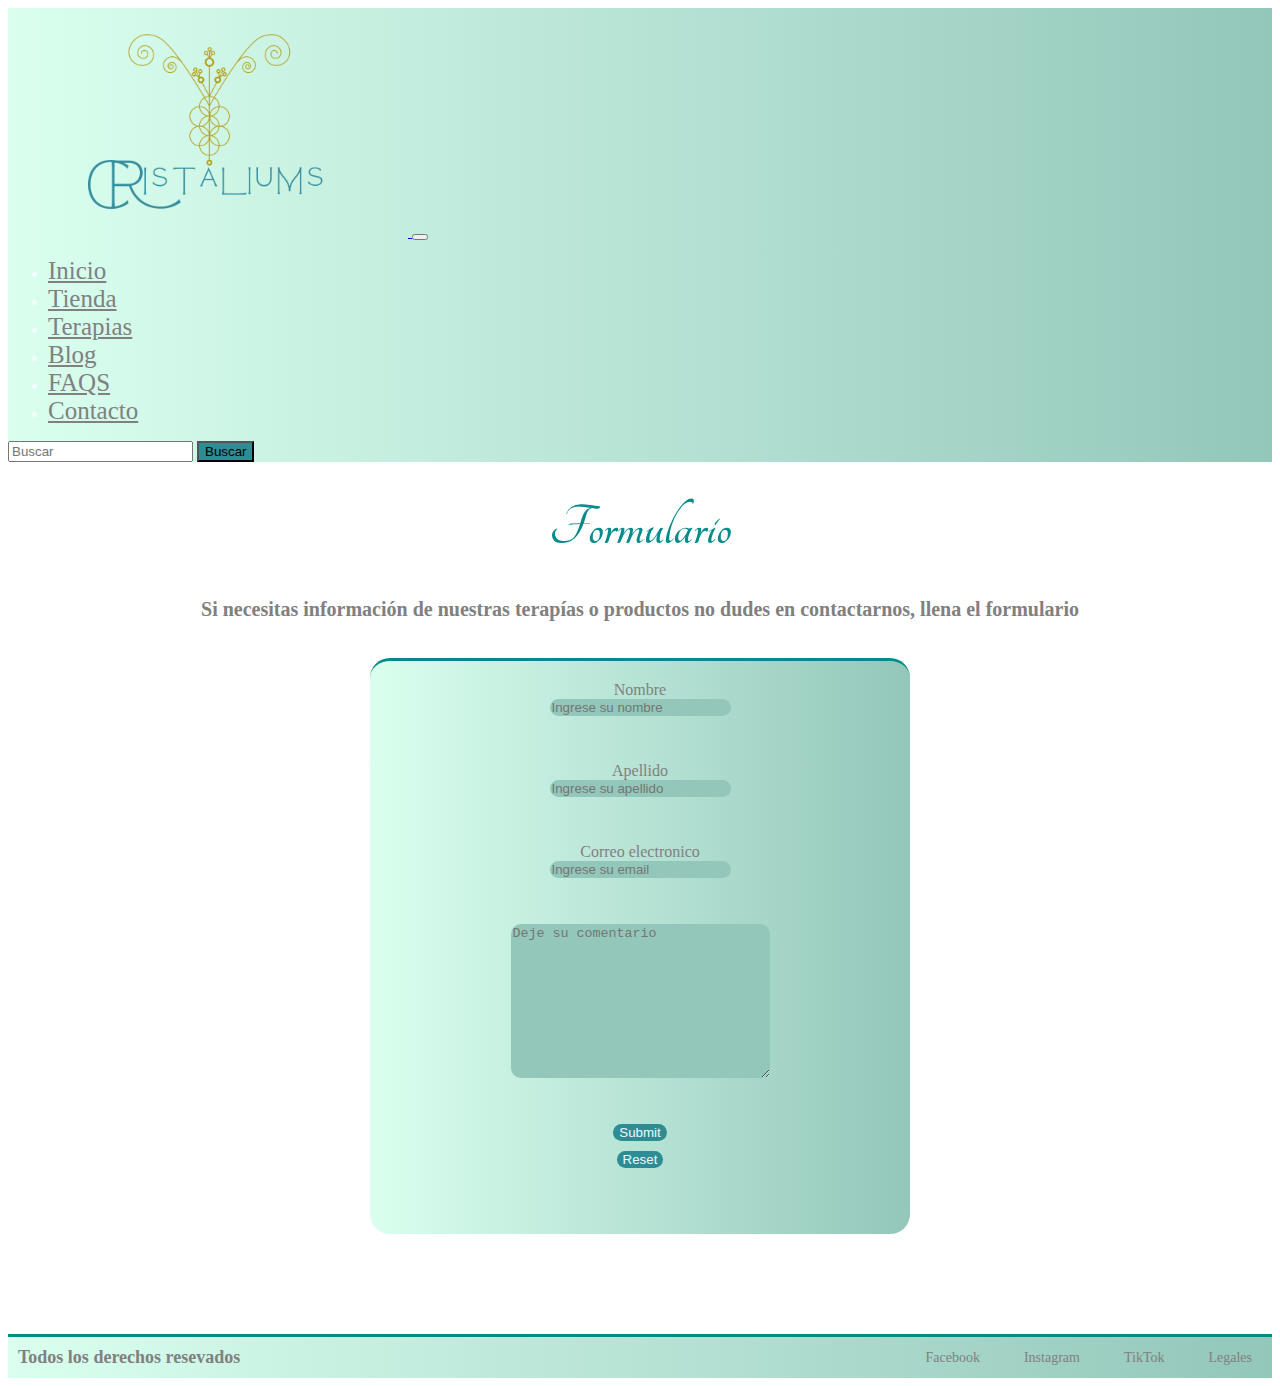
<file: html/contacto.html>
<!DOCTYPE html>
<html lang="en">

<head>
    <meta charset="UTF-8">
    <meta http-equiv="X-UA-Compatible" content="IE=edge">
    <meta name="viewport" content="width=device-width, initial-scale=1.0">
    <title>Crsitaliums</title> <!--CSS BOOTSTRAP-->

    <link href="https://cdn.jsdelivr.net/npm/bootstrap@5.3.0-alpha1/dist/css/bootstrap.min.css" rel="stylesheet"
        integrity="sha384-GLhlTQ8iRABdZLl6O3oVMWSktQOp6b7In1Zl3/Jr59b6EGGoI1aFkw7cmDA6j6gD" crossorigin="anonymous">

    <!--Mi HOJA DE ESTILO CSS-->

    <link rel="stylesheet" href="../css/estilo.css">

</head>

<body>
    <script src="https://cdn.jsdelivr.net/npm/bootstrap@5.3.0-alpha1/dist/js/bootstrap.bundle.min.js"
        integrity="sha384-w76AqPfDkMBDXo30jS1Sgez6pr3x5MlQ1ZAGC+nuZB+EYdgRZgiwxhTBTkF7CXvN"
        crossorigin="anonymous"></script>

    <header class="navbar navbar-expand-lg colorfondo">
        <div class="container-fluid">
            <a class="navbar-brand" href="#">
                <img class="logo" src="../imagenes/logo.png" alt="logoCristalims">
            </a>
            <button class="navbar-toggler btncolor" type="button" data-bs-toggle="collapse"
                data-bs-target="#navbarSupportedContent" aria-controls="navbarSupportedContent" aria-expanded="false"
                aria-label="Toggle navigation">
                <span class="navbar-toggler-icon"></span>
            </button>
            <div class="collapse navbar-collapse" id="navbarSupportedContent">
                <ul class="navbar-nav me-auto mb-2 mb-lg-0">
                    <li class="nav-item">
                        <a class="nav-link" aria-current="page" href="../index.html">Inicio</a>
                    </li>
                    <li class="nav-item">
                        <a class="nav-link" href="tienda.html">Tienda</a>
                    </li>
                    <li class="nav-item">
                        <a class="nav-link" href="terapias.html">Terapias</a>
                    </li>
                    <li class="nav-item">
                        <a class="nav-link" href="blog.html">Blog</a>
                    </li>
                    <li class="nav-item">
                        <a class="nav-link" href="faqs.html">FAQS</a>
                    </li>
                    <li class="nav-item">
                        <a class="nav-link" href="contacto.html">Contacto</a>
                    </li>
                </ul>
                <form class="d-flex" role="Buscar">
                    <input class="form-control me-2" type="search" placeholder="Buscar" aria-label="search">
                    <button class="btn btnnormal" type="submit">Buscar</button>
                </form>
            </div>
        </div>
    </header>
    <main>

        <body>
            <h1>Formulario</h1>
            <h2 class="subtitulo">Si necesitas información de nuestras terapías o productos no dudes en contactarnos,
                llena el formulario</h2>
            <div class="caja1">
                <form class="contactanos">
                    <label for="nombre">Nombre</label>
                    <input class="respuestainput" id="nombre" type="text" placeholder="Ingrese su nombre">
                    <br><br>

                    <label for="apellido">Apellido</label>
                    <input class="respuestainput" type="text" placeholder="Ingrese su apellido">
                    <br><br>

                    <label for="email">Correo electronico</label>
                    <input class="respuestainput" type="email" placeholder="Ingrese su email">
                    <br><br>

                    <textarea class="respuestainput" name="" id="" cols="30" rows="10"
                        placeholder="Deje su comentario"></textarea>
                    <br><br>
                    <input class="botoninput" type="submit">
                    <input class="botoninput" type="reset"><br><br>
                </form>
            </div>

        </body>
    </main>
    <footer class="piedepaginaUno">
        <h4>Todos los derechos resevados</h4>
        <span class="piedepaginaredes">
            <a target="_blank" href="https://es-es.facebook.com/JADECosmeticaNaturalArtesanal/">Facebook</a>
            <a target="_blank" href="https://www.instagram.com/cristaliums/">Instagram</a>
            <a target="_blank" href="https://www.tiktok.com/@jadecristaliums">TikTok</a>
            <a href="">Legales</a>
        </span>
    </footer>
</body>

</html>
</file>
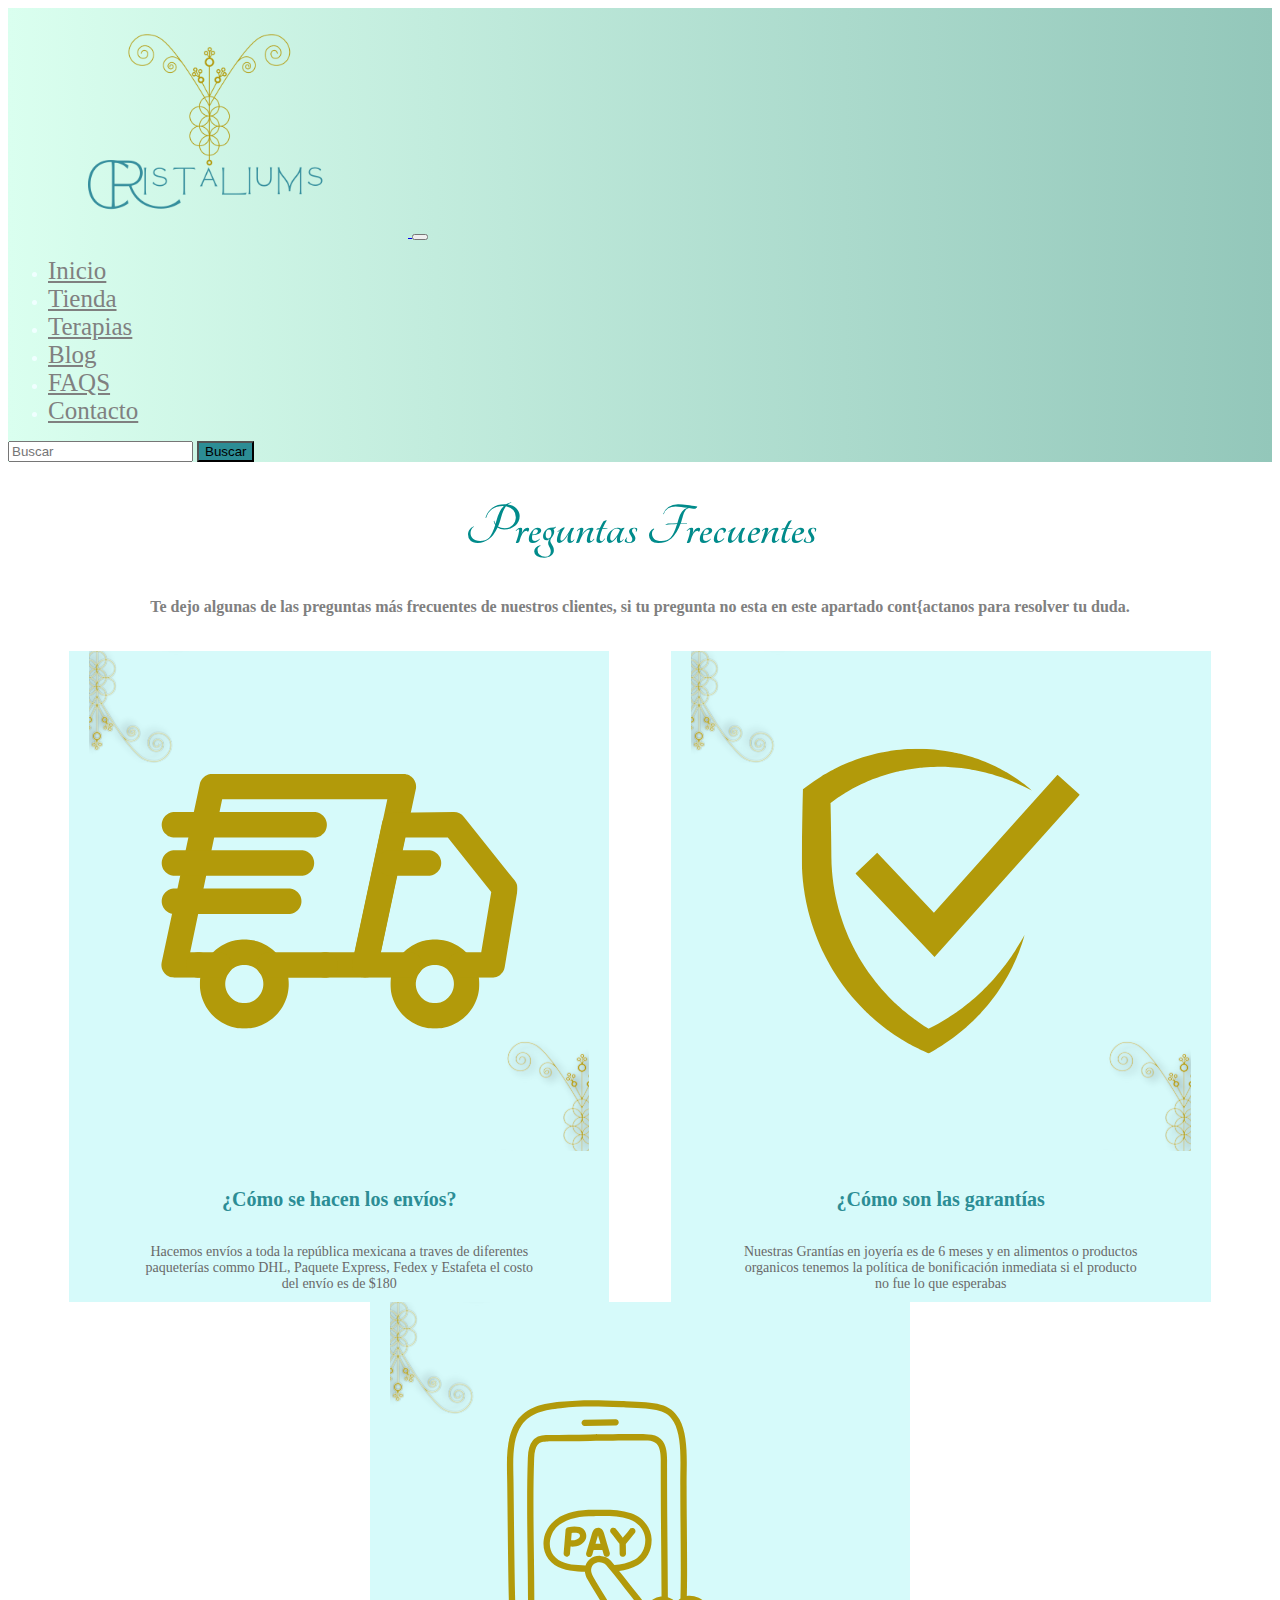
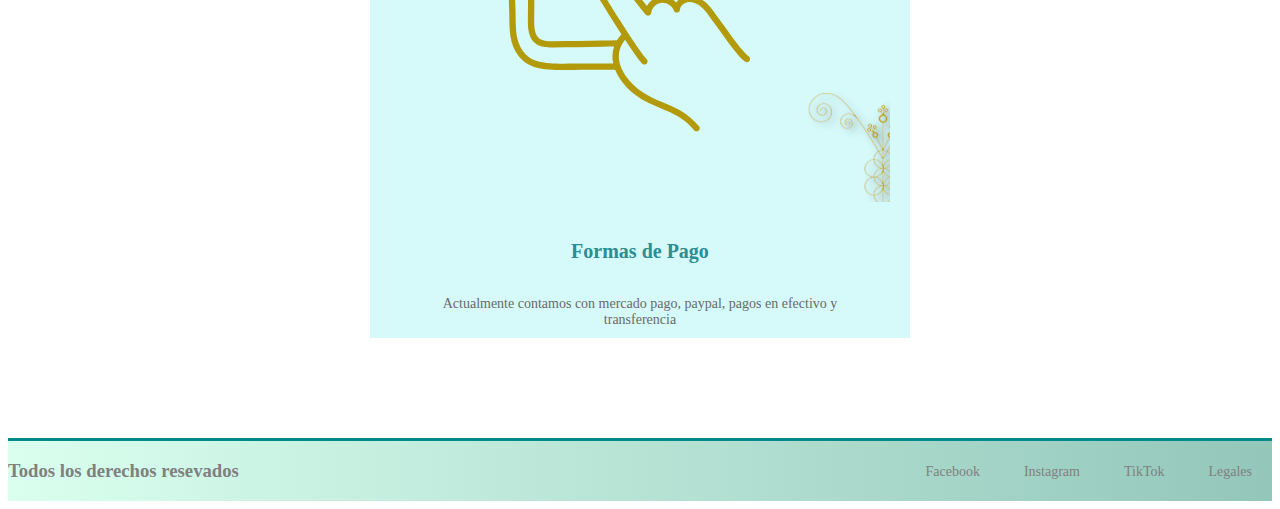
<file: html/faqs.html>
<!DOCTYPE html>
<html lang="en">

<head>
    <meta charset="UTF-8">
    <meta http-equiv="X-UA-Compatible" content="IE=edge">
    <meta name="viewport" content="width=device-width, initial-scale=1.0">
    <title>Crsitaliums</title> <!--CSS BOOTSTRAP-->

    <link href="https://cdn.jsdelivr.net/npm/bootstrap@5.3.0-alpha1/dist/css/bootstrap.min.css" rel="stylesheet"
        integrity="sha384-GLhlTQ8iRABdZLl6O3oVMWSktQOp6b7In1Zl3/Jr59b6EGGoI1aFkw7cmDA6j6gD" crossorigin="anonymous">

    <!--Mi HOJA DE ESTILO CSS-->

    <link rel="stylesheet" href="../css/estilo.css">
</head>

<body>
    <script src="https://cdn.jsdelivr.net/npm/bootstrap@5.3.0-alpha1/dist/js/bootstrap.bundle.min.js"
        integrity="sha384-w76AqPfDkMBDXo30jS1Sgez6pr3x5MlQ1ZAGC+nuZB+EYdgRZgiwxhTBTkF7CXvN"
        crossorigin="anonymous"></script>

    <header class="navbar navbar-expand-lg colorfondo">
        <div class="container-fluid">
            <a class="navbar-brand" href="#">
                <img class="logo" src="../imagenes/logo.png" alt="logoCristalims">
            </a>
            <button class="navbar-toggler btncolor" type="button" data-bs-toggle="collapse"
                data-bs-target="#navbarSupportedContent" aria-controls="navbarSupportedContent" aria-expanded="false"
                aria-label="Toggle navigation">
                <span class="navbar-toggler-icon"></span>
            </button>
            <div class="collapse navbar-collapse" id="navbarSupportedContent">
                <ul class="navbar-nav me-auto mb-2 mb-lg-0">
                    <li class="nav-item">
                        <a class="nav-link" aria-current="page" href="../index.html">Inicio</a>
                    </li>
                    <li class="nav-item">
                        <a class="nav-link" href="tienda.html">Tienda</a>
                    </li>
                    <li class="nav-item">
                        <a class="nav-link" href="terapias.html">Terapias</a>
                    </li>
                    <li class="nav-item">
                        <a class="nav-link" href="blog.html">Blog</a>
                    </li>
                    <li class="nav-item">
                        <a class="nav-link" href="faqs.html">FAQS</a>
                    </li>
                    <li class="nav-item">
                        <a class="nav-link" href="contacto.html">Contacto</a>
                    </li>
                </ul>
                <form class="d-flex" role="Buscar">
                    <input class="form-control me-2" type="search" placeholder="Buscar" aria-label="search">
                    <button class="btn btnnormal" type="submit">Buscar</button>
                </form>
            </div>
        </div>
    </header>
    <main>

        <h1>Preguntas Frecuentes</h1>
        <h2>
            <p class="parrafos">Te dejo algunas de las preguntas más frecuentes de nuestros clientes, si tu pregunta no
                esta en este apartado cont{actanos para resolver tu duda.</p>
        </h2>
        <section class="preguntasfrecuentes">
            <div class="card mb-3" style="max-width: 540px;">
                <div class="row g-0">
                    <div class="col-md-4">
                        <img src="../imagenes/icono envio.svg" class="img-fluid rounded-start" alt="icono-envio">
                    </div>
                    <div class="col-md-8">
                        <div class="card-body">
                            <h5 class="card-title">¿Cómo se hacen los envíos?</h5>
                            <p class="card-text">Hacemos envíos a toda la república mexicana a traves de diferentes
                                paqueterías commo DHL, Paquete Express, Fedex y Estafeta el costo del envío es de $180
                            </p>
                        </div>
                    </div>
                </div>
            </div>
            <div class="card mb-3" style="max-width: 540px;">
                <div class="row g-0">
                    <div class="col-md-4">
                        <img src="../imagenes/icono garantia.svg" class="img-fluid rounded-start" alt="icono-garantia">
                    </div>
                    <div class="col-md-8">
                        <div class="card-body">
                            <h5 class="card-title">¿Cómo son las garantías</h5>
                            <p class="card-text">Nuestras Grantías en joyería es de 6 meses y en alimentos o productos
                                organicos tenemos la política de bonificación inmediata si el producto no fue lo que
                                esperabas</p>
                        </div>
                    </div>
                </div>
            </div>
            <div class="card mb-3" style="max-width: 540px;">
                <div class="row g-0">
                    <div class="col-md-4">
                        <img src="../imagenes/iconno pago.svg" class="img-fluid rounded-start" alt="icono-pago">
                    </div>
                    <div class="col-md-8">
                        <div class="card-body">
                            <h5 class="card-title">Formas de Pago</h5>
                            <p class="card-text">Actualmente contamos con mercado pago, paypal, pagos en efectivo y
                                transferencia</p>
                        </div>
                    </div>
                </div>
            </div>
        </section>
    </main>
    <footer class="piedepaginaUno">
        <h3>Todos los derechos resevados</h3>
        <span class="piedepaginaredes">
            <a target="_blank" href="https://es-es.facebook.com/JADECosmeticaNaturalArtesanal/">Facebook</a>
            <a target="_blank" href="https://www.instagram.com/cristaliums/">Instagram</a>
            <a target="_blank" href="https://www.tiktok.com/@jadecristaliums">TikTok</a>
            <a href="">Legales</a>
        </span>
    </footer>
</body>

</html>
</file>
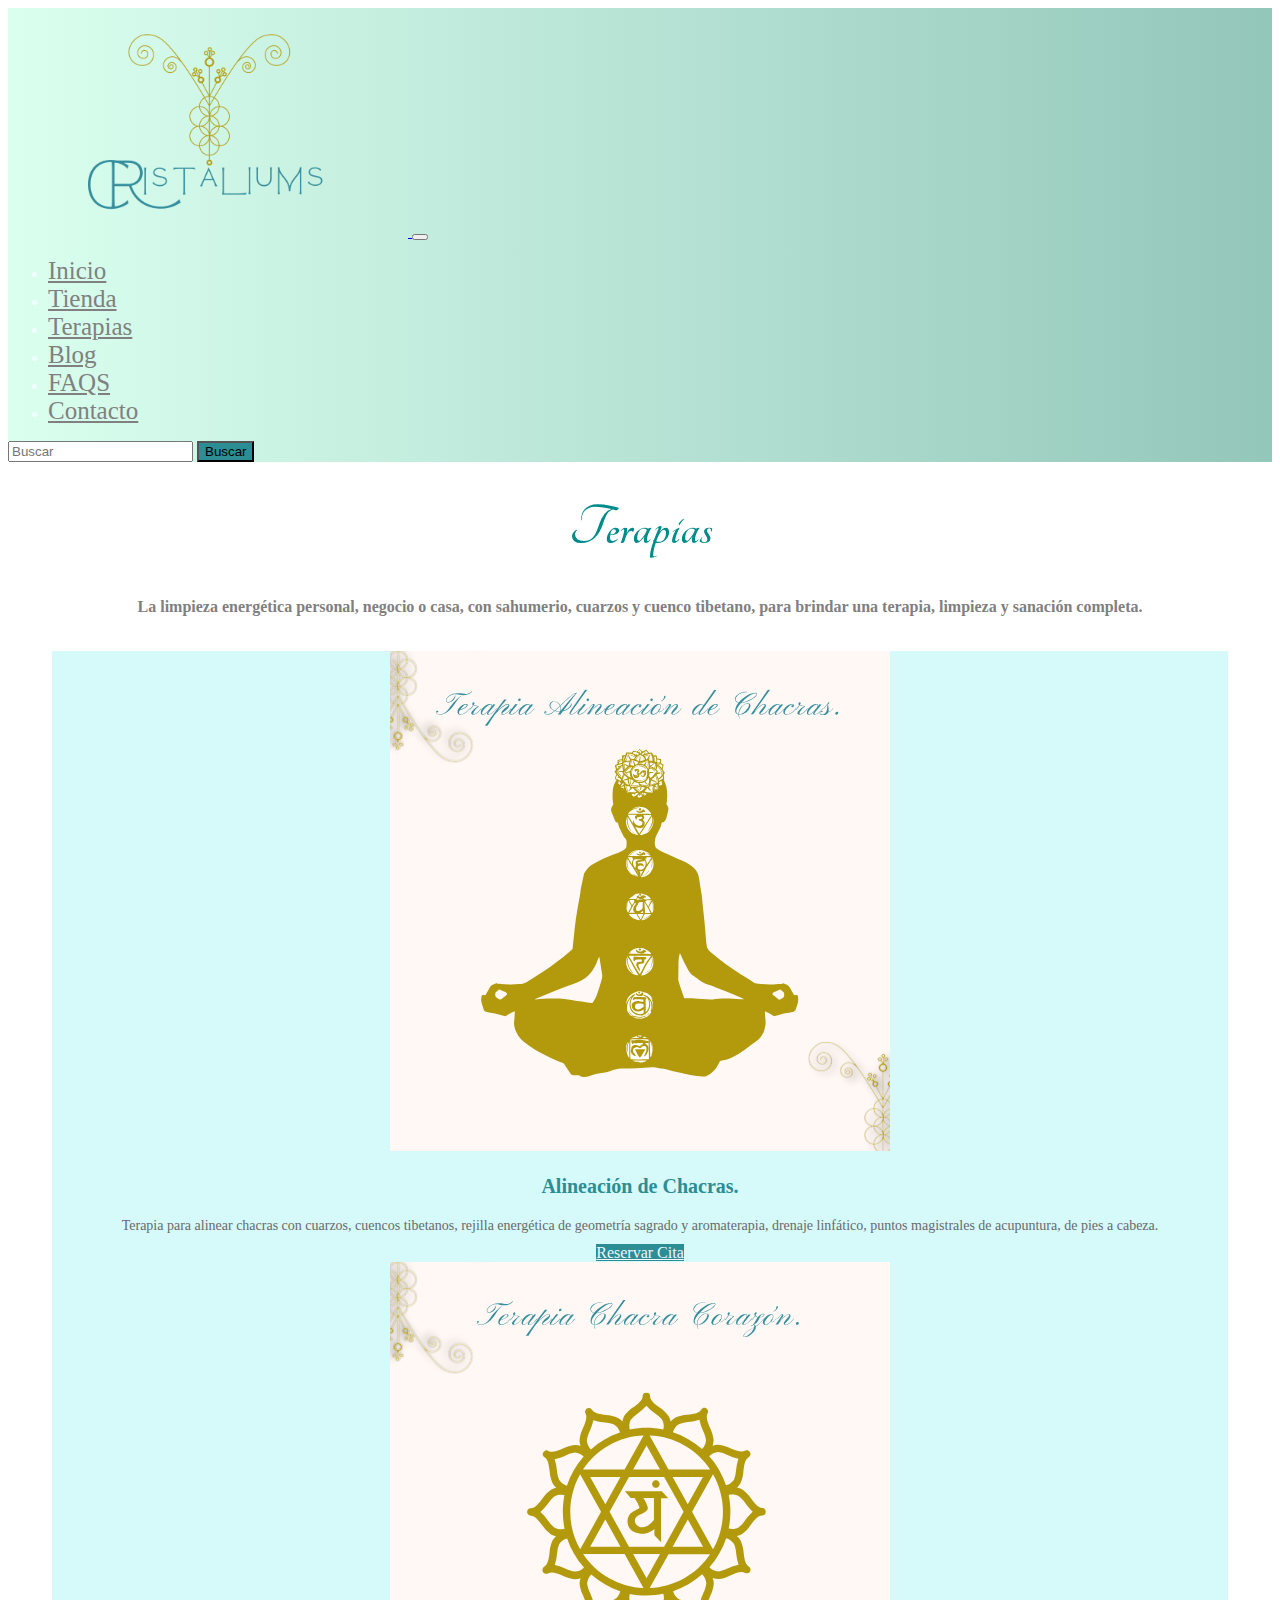
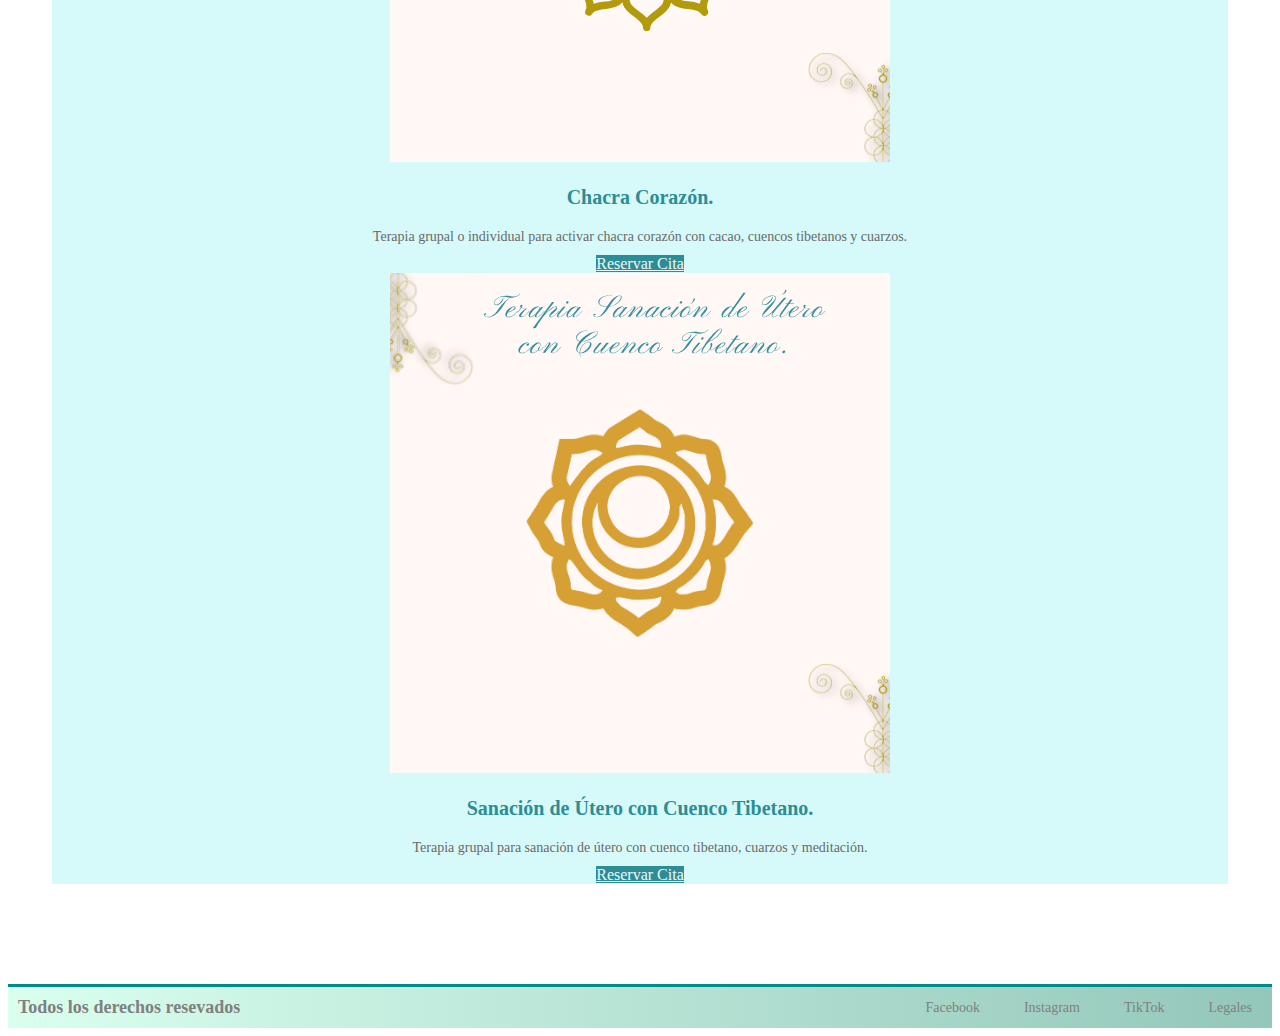
<file: html/terapias.html>
<!DOCTYPE html>
<html lang="en">

<head>
  <meta charset="UTF-8">
  <meta http-equiv="X-UA-Compatible" content="IE=edge">
  <meta name="viewport" content="width=device-width, initial-scale=1.0">
  <title>Crsitaliums</title> <!--CSS BOOTSTRAP-->

  <link href="https://cdn.jsdelivr.net/npm/bootstrap@5.3.0-alpha1/dist/css/bootstrap.min.css" rel="stylesheet"
    integrity="sha384-GLhlTQ8iRABdZLl6O3oVMWSktQOp6b7In1Zl3/Jr59b6EGGoI1aFkw7cmDA6j6gD" crossorigin="anonymous">

  <!--Mi HOJA DE ESTILO CSS-->

  <link rel="stylesheet" href="../css/estilo.css">
</head>

<body>
  <script src="https://cdn.jsdelivr.net/npm/bootstrap@5.3.0-alpha1/dist/js/bootstrap.bundle.min.js"
    integrity="sha384-w76AqPfDkMBDXo30jS1Sgez6pr3x5MlQ1ZAGC+nuZB+EYdgRZgiwxhTBTkF7CXvN"
    crossorigin="anonymous"></script>



  <header class="navbar navbar-expand-lg colorfondo">
    <div class="container-fluid">
      <a class="navbar-brand" href="#">
        <img class="logo" src="../imagenes/logo.png" alt="logoCristalims">
      </a>
      <button class="navbar-toggler btncolor" type="button" data-bs-toggle="collapse"
        data-bs-target="#navbarSupportedContent" aria-controls="navbarSupportedContent" aria-expanded="false"
        aria-label="Toggle navigation">
        <span class="navbar-toggler-icon"></span>
      </button>
      <div class="collapse navbar-collapse" id="navbarSupportedContent">
        <ul class="navbar-nav me-auto mb-2 mb-lg-0">
          <li class="nav-item">
            <a class="nav-link" aria-current="page" href="../index.html">Inicio</a>
          </li>
          <li class="nav-item">
            <a class="nav-link" href="tienda.html">Tienda</a>
          </li>
          <li class="nav-item">
            <a class="nav-link" href="terapias.html">Terapias</a>
          </li>
          <li class="nav-item">
            <a class="nav-link" href="blog.html">Blog</a>
          </li>
          <li class="nav-item">
            <a class="nav-link" href="faqs.html">FAQS</a>
          </li>
          <li class="nav-item">
            <a class="nav-link" href="contacto.html">Contacto</a>
          </li>
        </ul>
        <form class="d-flex" role="Buscar">
          <input class="form-control me-2" type="search" placeholder="Buscar" aria-label="search">
          <button class="btn btnnormal" type="submit">Buscar</button>
        </form>
      </div>
    </div>
  </header>
  <main>
    <h1>Terapias</h1>
    <h2>
      <p class="parrafos">La limpieza energética personal, negocio o casa, con sahumerio, cuarzos y cuenco tibetano,
        para brindar una terapia, limpieza y sanación completa.</p>
    </h2>
    <!--Terapìas-->

    <section class="terapias">
      <div class="row row-cols-1 row-cols-md-3 g-4">
        <div class="col">
          <div class="card h-100">
            <img src="../imagenes/terapia de alienacion de chacras.svg" class="card-img-top"
              alt="terapia-alineacion-de-chacras">
            <div class="card-body">
              <h3 class="card-title">Alineación de Chacras.</h3>
              <p class="card-text">Terapia para alinear chacras con cuarzos, cuencos tibetanos, rejilla energética de
                geometría sagrado y aromaterapia, drenaje linfático, puntos magistrales de acupuntura, de pies a cabeza.
              </p>
              <a target="_blank" href="https://wa.link/my7k5j" class="btn btn-primary">Reservar Cita</a>
            </div>
          </div>
        </div>
        <div class="col">
          <div class="card h-100">
            <img src="../imagenes/Terapia chacra Corazon.svg" class="card-img-top" alt="terapia-chacra-corazon">
            <div class="card-body">
              <h3 class="card-title">Chacra Corazón.</h3>
              <p class="card-text">Terapia grupal o individual para activar chacra corazón con cacao, cuencos tibetanos
                y cuarzos.
              </p>
              <a target="_blank" href="https://wa.link/my7k5j" class="btn btn-primary">Reservar Cita</a>
            </div>
          </div>
        </div>
        <div class="col">
          <div class="card h-100">
            <img src="../imagenes/Terapia Utero.svg" class="card-img-top" alt="terapia-sanacion-de-utero">
            <div class="card-body">
              <h3 class="card-title">Sanación de Útero con Cuenco Tibetano.</h3>
              <p class="card-text">Terapia grupal para sanación de útero con cuenco tibetano, cuarzos y meditación.</p>
              <a target="_blank" href="https://wa.link/my7k5j" class="btn btn-primary">Reservar Cita</a>
            </div>
          </div>
        </div>
      </div>
      </div>
    </section>

  </main>
  <footer class="piedepaginaUno">
    <h4>Todos los derechos resevados</h4>
    <span class="piedepaginaredes">
      <a target="_blank" href="https://es-es.facebook.com/JADECosmeticaNaturalArtesanal/">Facebook</a>
      <a target="_blank" href="https://www.instagram.com/cristaliums/">Instagram</a>
      <a target="_blank" href="https://www.tiktok.com/@jadecristaliums">TikTok</a>
      <a href="">Legales</a>
    </span>
  </footer>
</body>

</html>
</file>
<file: css/estilo.css>
@import "https://fonts.googleapis.com/css2?family=Courgette&family=Tangerine:wght@700&display=swap";
/*encabezado*/
.logo {
  width: 400px;
}

/*main*/
body {
  color: azure;
}

main {
  text-align: center;
}
main p {
  margin: 10px 70px;
}
main iframe {
  margin: 60px;
}

h1 {
  font-family: "Tangerine", cursive;
  font-size: 60px;
  color: darkcyan;
  text-align: center;
  padding-bottom: 2px;
  margin: 35px 20px 35px 20px;
}

h4 {
  font-size: 18px;
  margin: 10px;
}

.subtitulo {
  font-weight: bold;
  font-size: 20px;
  color: grey;
  text-align: center;
  padding-bottom: 2px;
  margin: 35px 0px 35px 0px;
}

.parrafos {
  color: grey;
  font-size: 16px;
  margin: 0px 20px 35px 20px;
}

.frases {
  font-family: "Tangerine";
  font-weight: bold;
  font-size: 40px;
  margin: 35px 20px 0px 20px;
  color: darkcyan;
  text-align: center;
}
.frases:hover {
  display: inline-block;
  margin: 0 0.5rem;
  animation: bounce;
  animation-duration: 5s;
}

.colorfondo {
  background-color: rgb(198, 242, 255);
}

/*footer*/
.piedepaginaUno {
  display: flex;
  flex-direction: row;
  justify-content: space-between;
  align-items: center;
  background: linear-gradient(to left, #93C7BA, #daffef);
  color: grey;
  border-top: darkcyan 3px solid;
}

.piedepaginaredes a {
  text-decoration: none;
  margin: 35px 20px 35px 20px;
  font-size: 14px;
  color: grey;
}

header {
  background: linear-gradient(to left, #93C7BA, #daffef);
}

/*botones*/
.respuestainput {
  background-color: #93C7BA;
  border: #2C8D95;
  color: aliceblue;
  border-radius: 10px;
  margin-bottom: 10px;
}

.botoninput {
  background-color: #2C8D95;
  border: #2C8D95;
  color: aliceblue;
  border-radius: 10px;
  margin-bottom: 10px;
}

.btnnormal {
  background-color: #2C8D95;
}
.btnnormal:hover {
  background-color: #cac97e;
}

.navbar-toggler:focus {
  box-shadow: none;
}

.nav-link {
  font-size: 25px;
  margin-right: 35px;
  color: grey;
}
.nav-link:hover {
  color: #2C8D95;
}

.btn-primary {
  background-color: #2C8D95;
  border: #2C8D95;
  color: aliceblue;
}
.btn-primary:hover {
  background-color: #93C7BA;
  color: #2C8D95;
}

/*Productos*/
.cajalechedorada {
  display: flex;
  flex-wrap: wrap;
  justify-content: stretch;
  margin-bottom: 100px;
}

.lechedorada {
  background: linear-gradient(to left, #93C7BA, #daffef);
  color: #2C8D95;
  text-align: left;
  padding: 40px;
  border-radius: 0rem 5rem 5rem 0rem;
}

.imagenenblog {
  border-radius: 20rem 5rem 5rem 5rem;
  width: 100%;
  padding-left: 40px;
}

.cajadeimagen:hover {
  filter: opacity(70%);
}

.contenedorProductos img {
  width: 300px;
}

/*Colecciones*/
section {
  display: flex;
  flex-direction: row;
  justify-content: stretch;
  flex-wrap: wrap;
  justify-content: space-evenly;
  margin-bottom: 100px;
}

.card-title {
  font-size: 20px;
  color: #2C8D95;
}

.card {
  background-color: #d6fafa;
  border-color: #2C8D95, 10px, solid;
  transition: all 3s;
}
.card:hover {
  transform: translateY(-15px);
}

.card-text {
  font-size: 14px;
  color: dimgrey;
}

/*video y mapa*/
.padrevideomapa {
  display: flex;
  flex-direction: column;
  justify-content: center;
  align-items: center;
}

.video {
  width: 50%;
  border-radius: 10px;
}

.mapa {
  width: 50%;
  border-radius: 10px;
}

/*formulario*/
.contactanos {
  display: flex;
  flex-direction: column;
  justify-content: center;
  align-items: center;
  background: linear-gradient(to left, #93C7BA, #daffef);
  color: grey;
  border-top: darkcyan 3px solid;
  padding: 20px 20px 20px 20px;
  max-width: 500px;
  margin: auto;
  margin-bottom: 100px;
  border-radius: 20px;
}

/*# sourceMappingURL=estilo.css.map */
</file>
